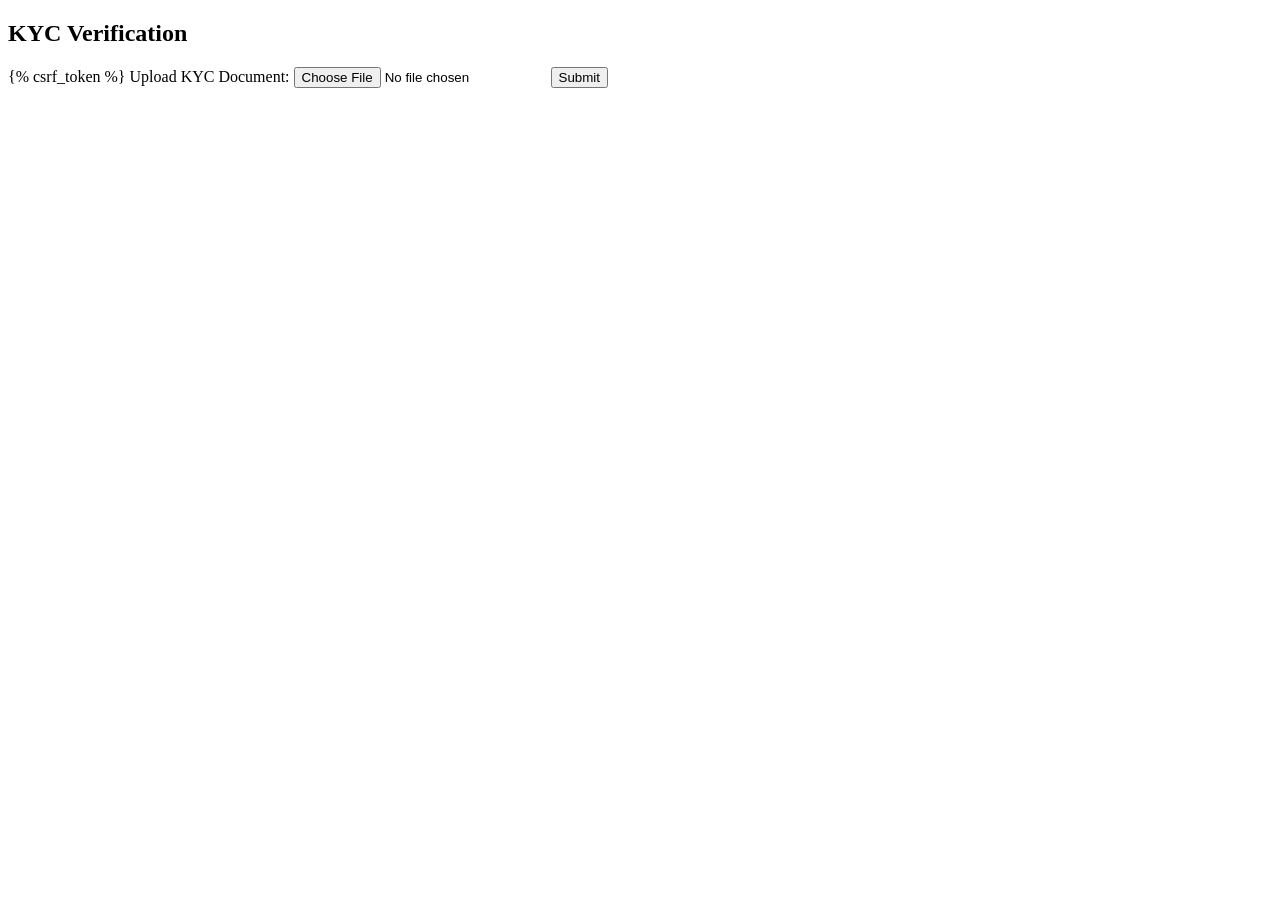
<file: templates/kyc_verification.html>
<!DOCTYPE html>
<head>
    <title>KYC Verification</title>
</head>
<body>
    <h2>KYC Verification</h2>
    <form method="post" enctype="multipart/form-data">
        {% csrf_token %}
        <label for="kyc_doc">Upload KYC Document:</label>
        <input type="file" name="kyc_doc" id="kyc_doc">
        <button type="submit">Submit</button>
    </form>
</body>
</html>
</file>
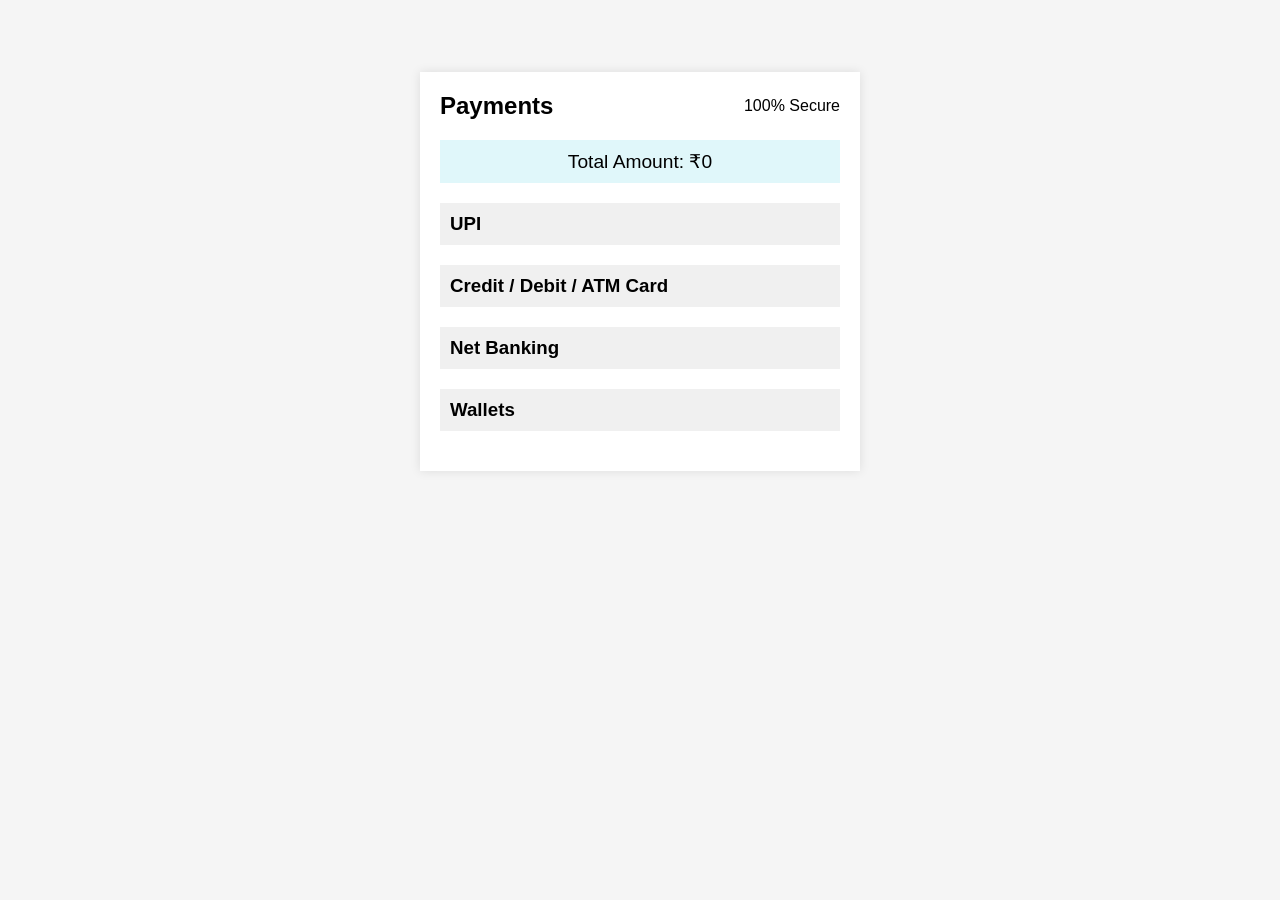
<file: templates/payment.html>
<!DOCTYPE html>
<html lang="en">
<head>
    <meta charset="UTF-8">
    <meta name="viewport" content="width=device-width, initial-scale=1.0">
    <title>Payment Screen</title>
    <style>
        /* Your existing CSS here */
        body {
            font-family: Arial, sans-serif;
            margin: 0;
            padding: 0;
            background-color: #f5f5f5;
        }
        .container {
            width: 100%;
            max-width: 400px;
            margin: 0 auto;
            padding: 20px;
            background-color: #fff;
            box-shadow: 0 0 10px rgba(0, 0, 0, 0.1);
        }
        .header {
            display: flex;
            justify-content: space-between;
            align-items: center;
        }
        .header h2 {
            margin: 0;
        }
        .total-amount {
            background-color: #e0f7fa;
            padding: 10px;
            margin: 20px 0;
            text-align: center;
            font-size: 1.2em;
        }
        .cashback {
            background-color: #e8f5e9;
            padding: 10px;
            margin: 10px 0;
            text-align: center;
            font-size: 1em;
        }
        .payment-method {
            margin: 20px 0;
        }
        .payment-method h3 {
            margin: 0;
            padding: 10px;
            background-color: #f0f0f0;
            cursor: pointer;
        }
        .payment-method .content {
            display: none;
            padding: 10px;
            background-color: #fafafa;
        }
        .payment-method.active .content {
            display: block;
        }
        .upi-input {
            display: flex;
            align-items: center;
            margin: 10px 0;
        }
        .upi-input input {
            flex: 1;
            padding: 10px;
            margin-right: 10px;
            border: 1px solid #ccc;
            border-radius: 4px;
        }
        .upi-input button {
            padding: 10px 20px;
            border: none;
            background-color: #007bff;
            color: #fff;
            border-radius: 4px;
            cursor: pointer;
        }
        .pay-button {
            width: 100%;
            padding: 15px;
            background-color: #28a745;
            color: #fff;
            border: none;
            border-radius: 4px;
            cursor: pointer;
            font-size: 1.2em;
        }
    </style>
</head>
<body>
    <br><br><br><br>
    <div class="container">
        <div class="header">
            <h2>Payments</h2>
            <span>100% Secure</span>
        </div>
        <div class="total-amount" id="total-amount">Total Amount: ₹0</div>
        
        <div class="payment-method">
            <h3>UPI</h3>
            <div class="content">
                <div class="upi-input">
                    <input type="text" placeholder="Enter your UPI ID">
                    <button>Verify</button>
                </div>
                <button class="pay-button">Pay ₹<span id="pay-amount">0</span></button>
            </div>
        </div>
        <div class="payment-method">
            <h3>Credit / Debit / ATM Card</h3>
            <div class="content">
                <p>Add and secure cards as per RBI guidelines</p>
                <p>5% Unlimited Cashback on Flipkart Axis Bank Credit Card</p>
            </div>
        </div>
        <div class="payment-method">
            <h3>Net Banking</h3>
            <div class="content">
                <!-- Net Banking content here -->
            </div>
        </div>
        <div class="payment-method">
            <h3>Wallets</h3>
            <div class="content">
                <!-- Wallets content here -->
            </div>
        </div>
    </div>
    <script>
        // Retrieve the total amount from local storage
        const totalAmount = localStorage.getItem('totalAmount');
    
        if (totalAmount) {
            // Update the total amount and pay button amount
            document.getElementById('total-amount').textContent = 'Total Amount: ₹' + totalAmount;
            document.getElementById('pay-amount').textContent = totalAmount;
        }
    
        // Toggle payment method content
        document.querySelectorAll('.payment-method h3').forEach(function (method) {
            method.addEventListener('click', function () {
                this.parentElement.classList.toggle('active');
            });
        });
    </script>
    
</body>
</html>
</file>
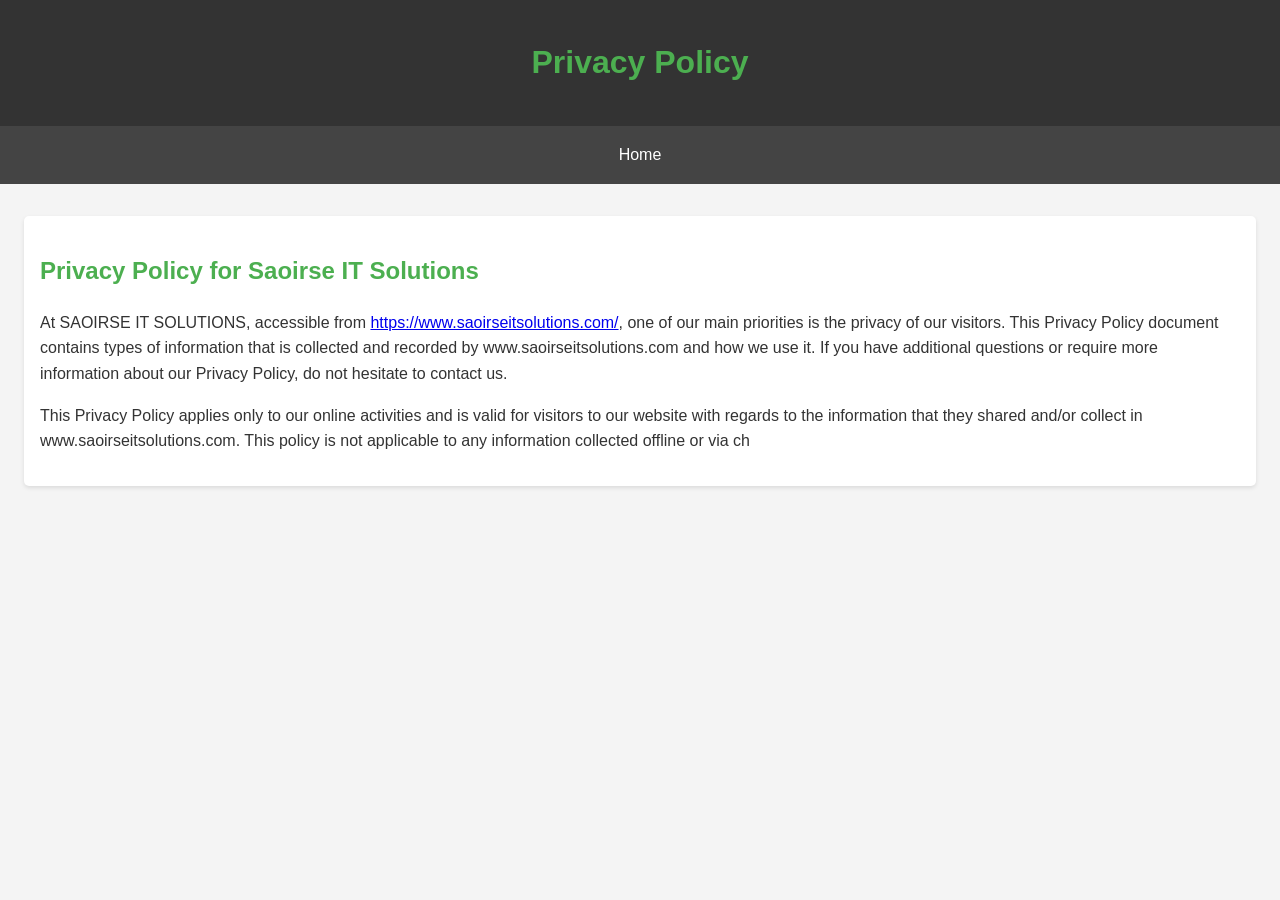
<file: templates/privacy.html>
<!DOCTYPE html>
<html lang="en">
<head>
    <meta charset="UTF-8">
    <meta name="viewport" content="width=device-width, initial-scale=1.0">
    <title>Privacy Policy - Saoirse IT Solutions</title>
    <style>
        body {
            font-family: Arial, sans-serif;
            line-height: 1.6;
            margin: 0;
            padding: 0;
            background-color: #f4f4f4;
            color: #333;
        }
        header, footer {
            background-color: #333;
            color: white;
            text-align: center;
            padding: 1rem;
        }
        nav {
            display: flex;
            justify-content: center;
            background-color: #444;
        }
        nav a {
            color: white;
            padding: 1rem;
            text-decoration: none;
        }
        nav a:hover {
            background-color: #575757;
        }
        .container {
            max-width: 1200px;
            margin: 2rem auto;
            padding: 1rem;
            background: white;
            border-radius: 5px;
            box-shadow: 0 2px 4px rgba(0, 0, 0, 0.1);
        }
        h1, h2 {
            color: #4CAF50;
        }
        ul {
            list-style: none;
            padding: 0;
        }
        ul li {
            margin: 0.5rem 0;
        }
    </style>
</head>
<body>
    <header>
        <h1>Privacy Policy</h1>
    </header>
    <nav>
        <a href="{% url 'index' %}">Home</a>
    </nav>
    <div class="container">
        <h2>Privacy Policy for Saoirse IT Solutions</h2>
        <p>
            At SAOIRSE IT SOLUTIONS, accessible from <a href="https://www.saoirseitsolutions.com/">https://www.saoirseitsolutions.com/</a>, one of our main priorities is the privacy of our visitors. 
            This Privacy Policy document contains types of information that is collected and recorded by www.saoirseitsolutions.com and how we use it. 
            If you have additional questions or require more information about our Privacy Policy, do not hesitate to contact us.
        </p>
        <p>
            This Privacy Policy applies only to our online activities and is valid for visitors to our website with regards to the information that they shared and/or collect in www.saoirseitsolutions.com. 
            This policy is not applicable to any information collected offline or via ch
</file>
